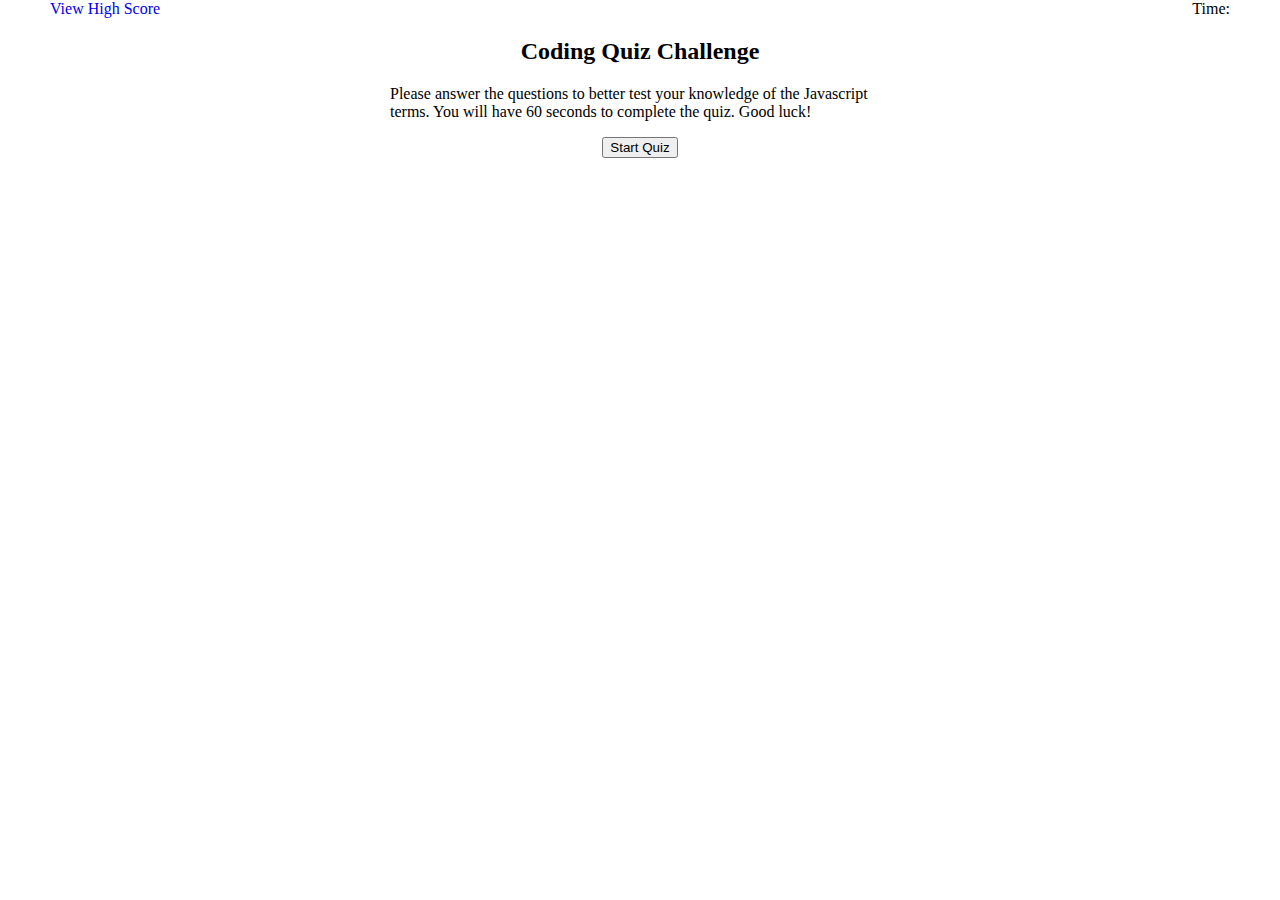
<file: index.html>
<!DOCTYPE html>
<html lang="en-us">

<head>
    <meta charset="UTF-8" />
    <link rel="stylesheet" href="./assets/css/style.css">
    <title>code quiz</title>
</head>

<body>
    <nav class="nav-container">
        <div>
            <span>
                <a class="anchor" href="viewhighscore.html">View High Score</a>
            </span>
        </div>
        <div>
            <span id="timer">
                Time:
            </span>
        </div>
    </nav>

    <main>
        <div class="creating-main">
            <h2>Coding Quiz Challenge</h2>
            <p>
               Please answer the questions to better test your knowledge of the Javascript terms. You will have 60 seconds to complete the quiz. Good luck!
            </p>
            <div class="button-container">
                <button class="button">Start Quiz</button>
            </div>

        </div>
    </main>

    <section class="question-container hide">

    
           
     
    </section>
    <script src="js/questions.js"></script>
    <script src="js/score.js"></script>
</body>

</html>
</file>
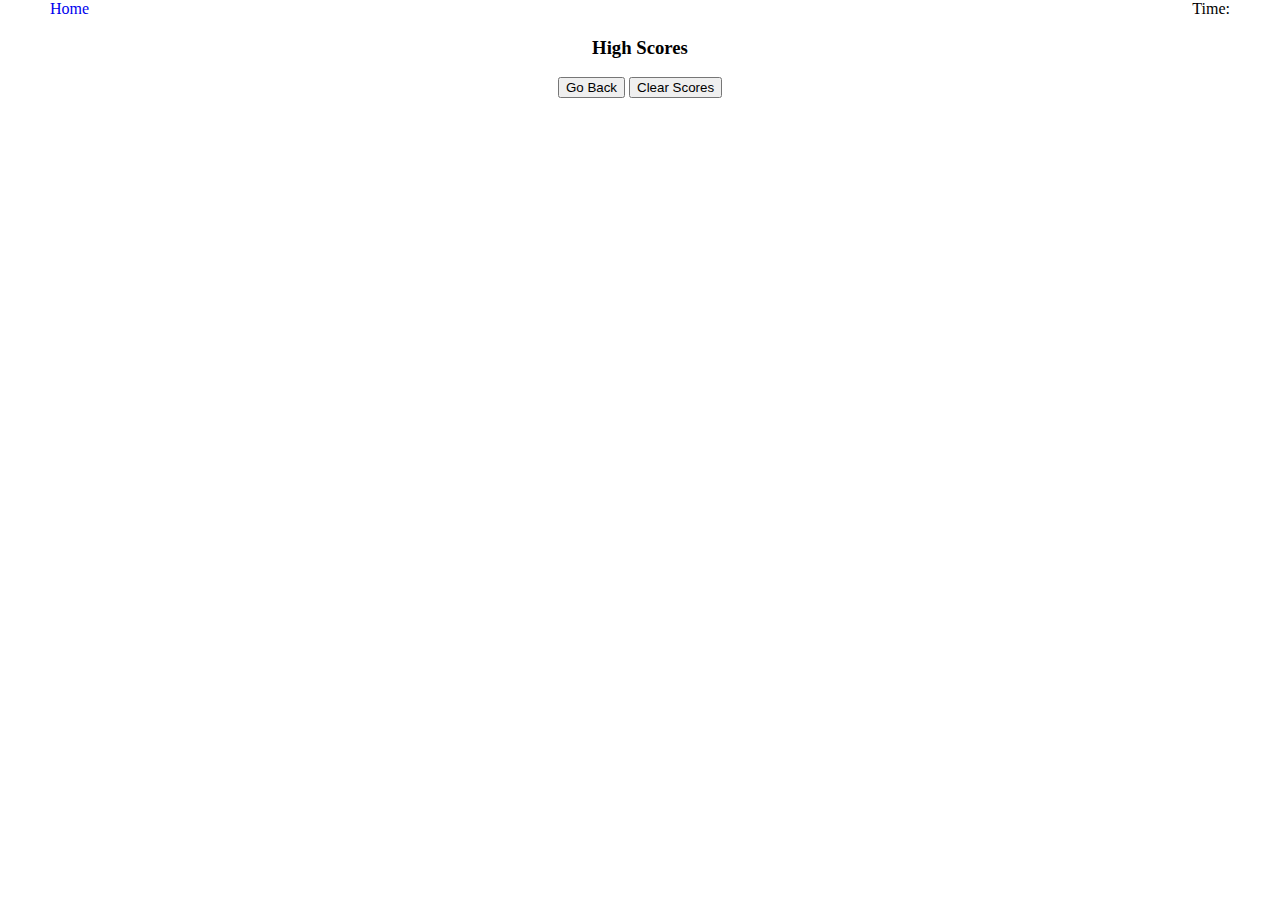
<file: viewhighscore.html>
<!DOCTYPE html>
<html lang="en-us">

<head>
    <meta charset="UTF-8" />
    <link rel="stylesheet" href="./assets/css/style.css">
    <title>code quiz</title>
</head>

<body>
    <nav class="nav-container">
        <div>
            <span>
                <a class="anchor" href="index.html">Home</a>
            </span>
        </div>
        <div>
            <span id="timer">
                Time:
            </span>
        </div>
    </nav>

    <main>
        <div class="creating-main">
            <div><h3>High Scores</h3></div>
            <div>
                <ul id="highscore-list">
                    
                </ul>
            </div>
            <div>
                <button id="goback">Go Back</button>
                <button id="clearscores">Clear Scores</button>
            </div>
        </div>
    </main>
    <script src="js/highscore.js"></script>
</body>

</html>
</file>
<file: assets/css/style.css>
body {
    margin: 0;
box-sizing: border-box;
    padding: 0;
}

.nav-container {
    display: flex;
    flex-direction: row;
    justify-content: space-between;
    padding: 0 50px; 
    margin-top: 15 px;
}

.creating-main {
    width: 500px;
    margin: 0 auto;
    text-align: center;
}

.creating-main p {
    text-align: left;
}

.button {
display: inline-block;
text-align: center;
}

.button-container {
   display: flex;
   justify-content: center;
}


.question-container {
    display: flex;
    flex-direction: column;
    justify-content: center;
    align-items: center;
   
}
.question-block {
    width: 500px;
}

 .btn-holder {
    width: 150px;
    min-height: 30px;
    display: block;
    text-align: left;
    padding-left: 20px;
/* padding: 10 px 4px 10 px 4px; */
    margin-bottom: 8px;
    background-color: blue;
    color:white;
    border: 1px solid black;
    border-radius: 10px;
}

.hide {
    display: none;
}

.wrong-answer, .right-answer {
    width: 600px;
    border-bottom: 2px solid rgba(200, 200, 100, 0.6);
    padding-top: 5px;
    padding-bottom: 5px;
}

.anchor {
    text-decoration: none;
}

li {
    list-style-type: none;
    padding-bottom: 3px;
}
</file>
